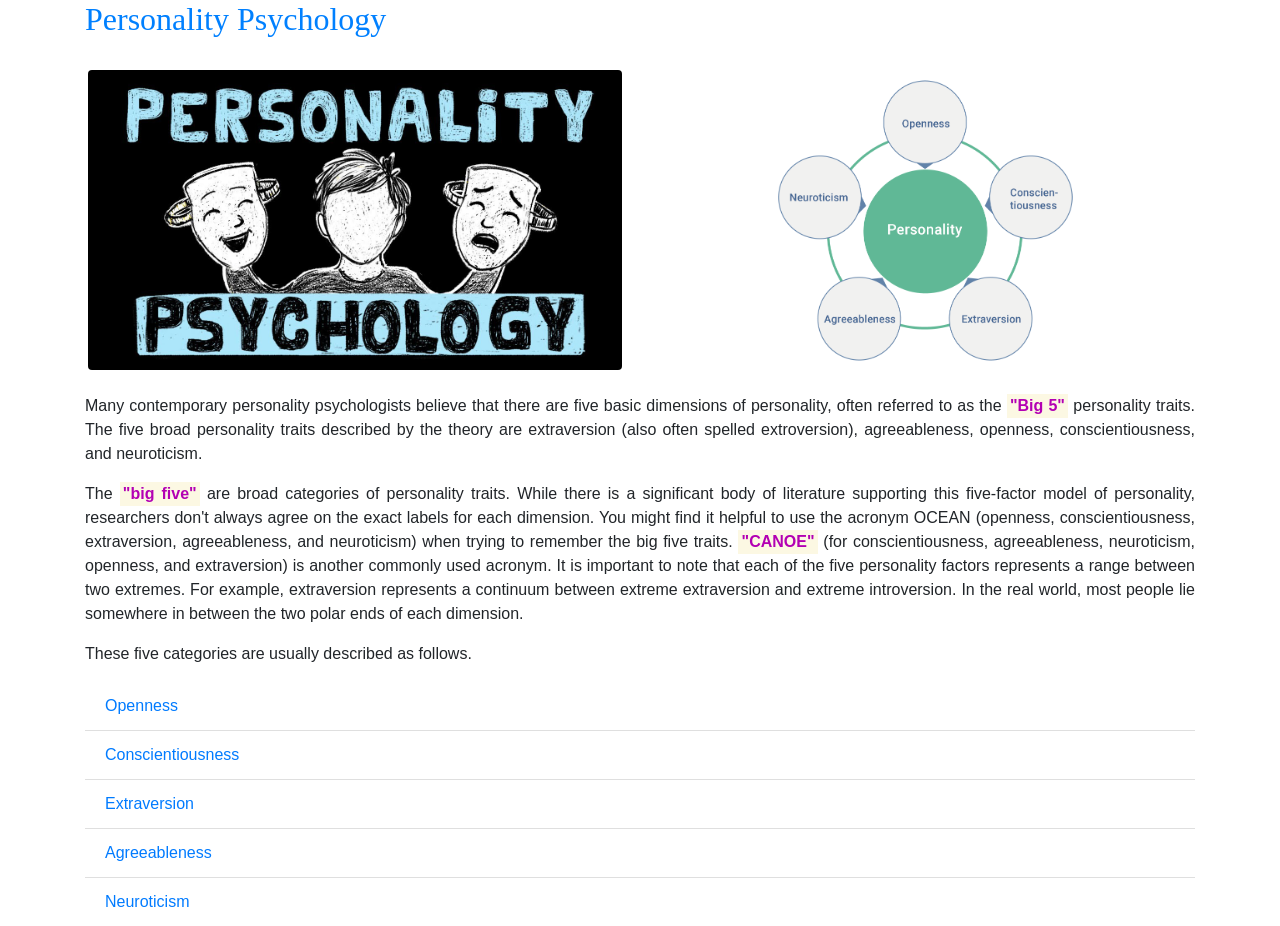
<file: index.html>
<!DOCTYPE html>
<html>
  <head>
    <link rel="stylesheet" href="https://stackpath.bootstrapcdn.com/bootstrap/4.4.1/css/bootstrap.min.css" integrity="sha384-Vkoo8x4CGsO3+Hhxv8T/Q5PaXtkKtu6ug5TOeNV6gBiFeWPGFN9MuhOf23Q9Ifjh" crossorigin="anonymous">
    <meta name="viewport" content="width=device-width, initial-scale=1">
    <title>The psychology of personality</title>
    <link rel="stylesheet" href="style_2.css">
  </head>
  <body>
    <div class="container">
      <h2 style="color:#0080ff;font-family:cursive">Personality Psychology</h2><br>
      <div class="text-center">
        <div class="row">
          <div class="col-sm"><img src="personailty_psycho.jpg" class="rounded img-fluid" style="height:300px;"></div>
          <div class="col-sm"><img src="Wiki-grafik_peats-de_big_five_ENG.png" class="rounded img-fluid" style="height:300px;"></div>
        </div>
      </div>
      <div class="text-justify">
        <br>
        <p>
          Many contemporary personality psychologists believe that there are five basic dimensions of personality, often
          referred to as the <span class="mark">"Big 5"</span> personality traits. The five broad personality traits described by the
          theory are extraversion (also often spelled extroversion), agreeableness, openness, conscientiousness, and neuroticism.
        </p>
        <p>
          The <span class="mark">"big five"</span> are broad categories of personality traits.
          While there is a significant body of literature supporting this five-factor model of personality,
          researchers don't always agree on the exact labels for each dimension. You might find it helpful
          to use the acronym OCEAN (openness, conscientiousness, extraversion, agreeableness, and neuroticism)
          when trying to remember the big five traits. <span class="mark">"CANOE"</span> (for conscientiousness, agreeableness, neuroticism,
          openness, and extraversion) is another commonly used acronym. It is important to note that each of the
          five personality factors represents a range between two extremes. For example, extraversion represents a
          continuum between extreme extraversion and extreme introversion. In the real world, most people lie
          somewhere in between the two polar ends of each dimension.
        </p>
        <p>
          These five categories are usually described as follows.<br>
        </p>
      </div>
      <div class="list-group list-group-flush">
        <a class="list-group-item" href="Openness.html">Openness</a>
        <a class="list-group-item" href="Consc.html">Conscientiousness</a>
        <a class="list-group-item" href="Extraversion.html">Extraversion</a>
        <a class="list-group-item" href="Agreeable.html">Agreeableness</a>
        <a class="list-group-item" href="Neuro.html">Neuroticism</a>
      </div>
    </div>
  </body>
</html>
</file>
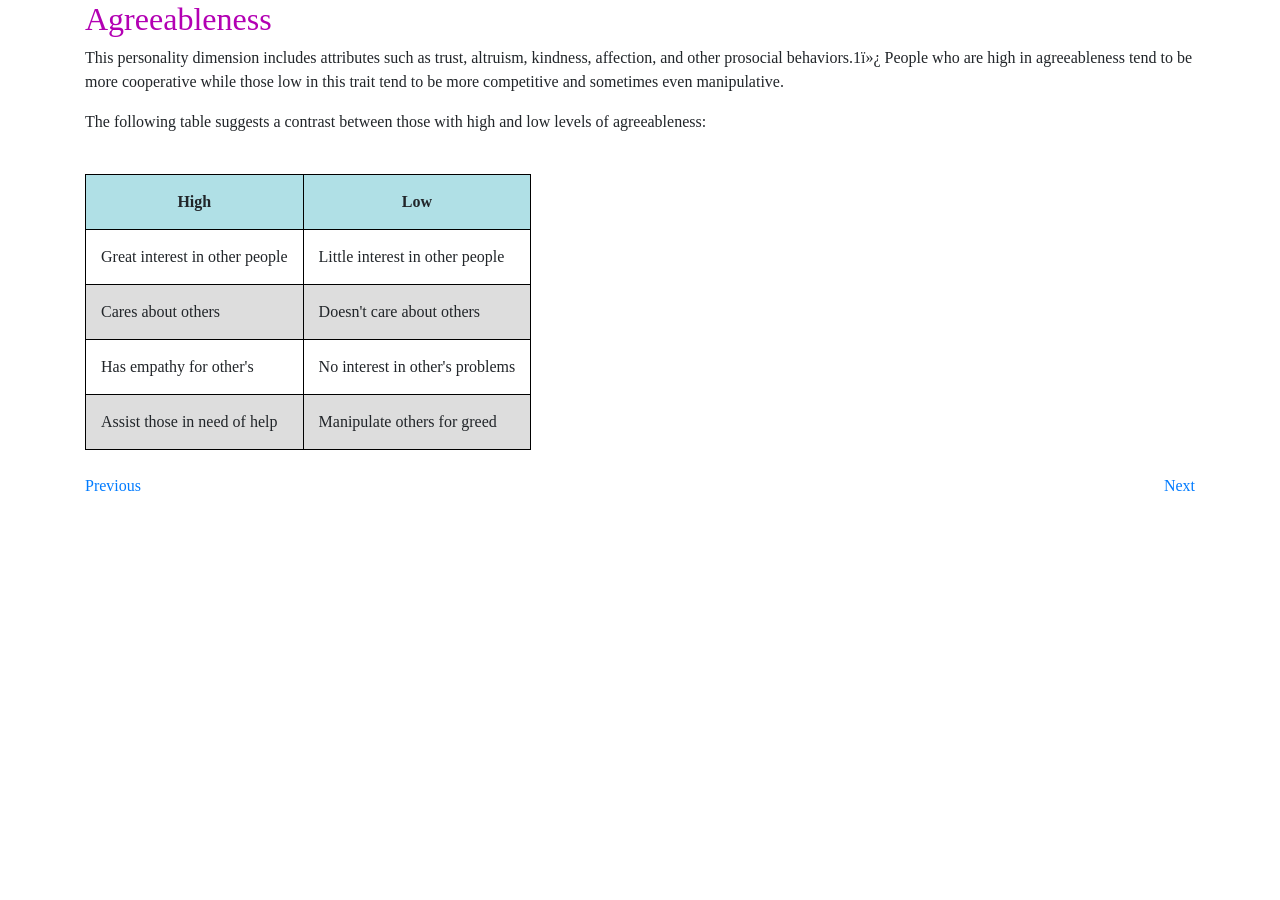
<file: Agreeable.html>
<!DOCTYPE html>
<html>
  <head>
    <title>Agreeableness</title>
    <link rel="stylesheet" href="https://stackpath.bootstrapcdn.com/bootstrap/4.4.1/css/bootstrap.min.css" integrity="sha384-Vkoo8x4CGsO3+Hhxv8T/Q5PaXtkKtu6ug5TOeNV6gBiFeWPGFN9MuhOf23Q9Ifjh" crossorigin="anonymous">
    <meta name="viewport" content="width=device-width, initial-scale=1">
    <link rel="stylesheet" href="main_style.css">
  </head>
  <body>
    <div class="container">
      <h2>
        Agreeableness
      </h2>
      <p>
        This personality dimension includes attributes such as trust, altruism, kindness, affection,
        and other prosocial behaviors.1﻿ People who are high in agreeableness tend to be more cooperative
        while those low in this trait tend to be more competitive and sometimes even manipulative.
      </p>
      <p>
        The following table suggests a contrast between those with high and low levels of agreeableness:
      </p>
      <br>
      <table>
        <tr>
          <th>High</th>
          <th>Low</th>
        </tr>
        <tr>
          <td>Great interest in other people</td>
          <td>Little interest in other people</td>
        </tr>
        <tr>
          <td>Cares about others</td>
          <td>Doesn't care about others</td>
        </tr>
        <tr>
          <td>Has empathy for other's</td>
          <td>No interest in other's problems</td>
        </tr>
        <tr>
          <td>Assist those in need of help</td>
          <td>Manipulate others for greed</td>
        </tr>
      </table>
      <br>
      <a id="left" href="Extraversion.html">Previous</a>
      <a id="right" href="Neuro.html">Next</a>

    </div>
  </body>
</html>
</file>
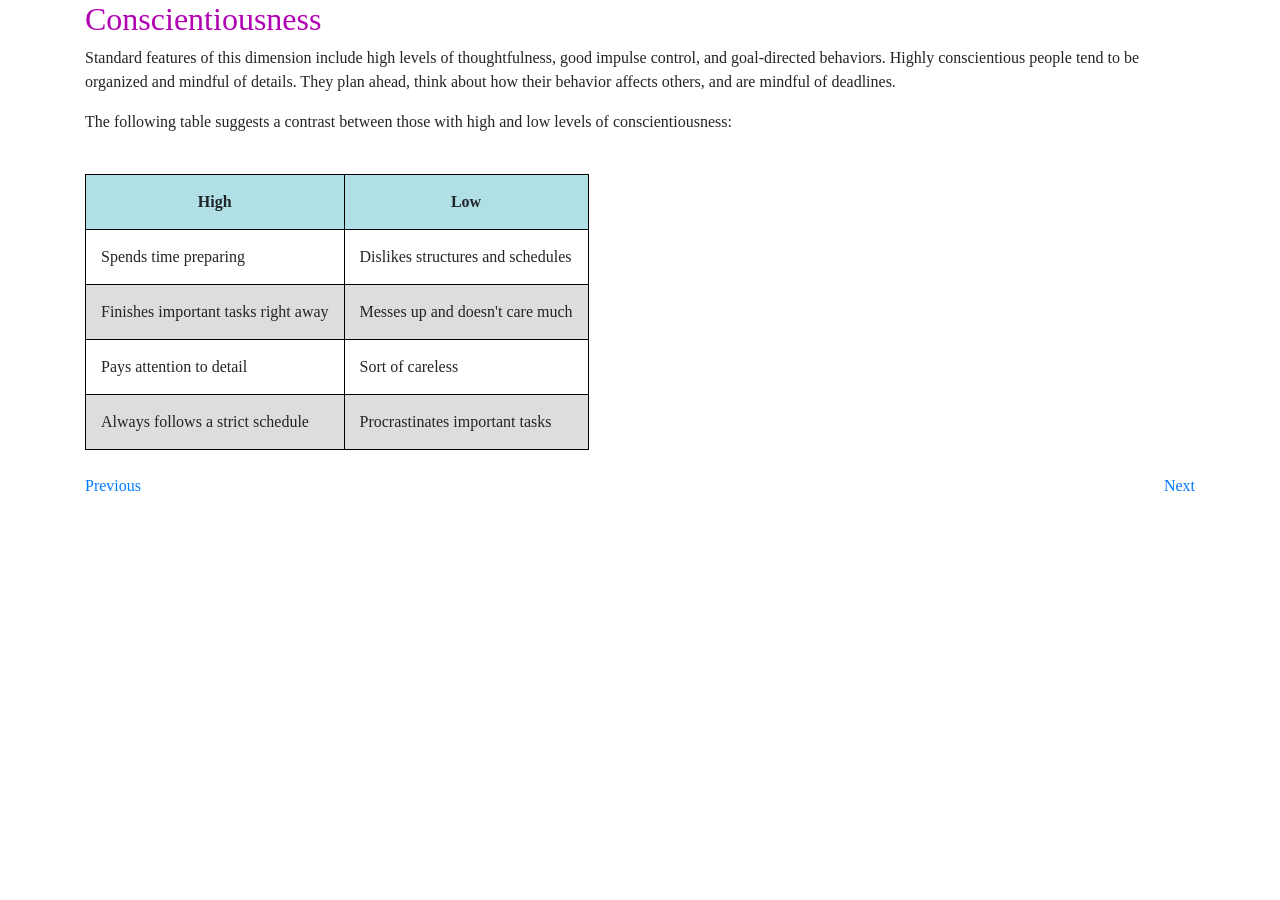
<file: Consc.html>
<!DOCTYPE html>
<html>
  <head>
    <title>Conscientiousness</title>
    <link rel="stylesheet" href="https://stackpath.bootstrapcdn.com/bootstrap/4.4.1/css/bootstrap.min.css" integrity="sha384-Vkoo8x4CGsO3+Hhxv8T/Q5PaXtkKtu6ug5TOeNV6gBiFeWPGFN9MuhOf23Q9Ifjh" crossorigin="anonymous">
    <meta name="viewport" content="width=device-width, initial-scale=1">
    <link rel="stylesheet" href="main_style.css">
  </head>
  <body>
    <div class="container">
      <h2>Conscientiousness</h2>
      <p>
        Standard features of this dimension include high levels of thoughtfulness, good impulse control,
        and goal-directed behaviors. Highly conscientious people tend to be organized and mindful of details.
        They plan ahead, think about how their behavior affects others, and are mindful of deadlines.
      </p>
      <p>
        The following table suggests a contrast between those with high and low levels of conscientiousness:
      </p>
      <br>
      <table>
        <tr>
          <th>High</th>
          <th>Low</th>
        </tr>
        <tr>
          <td>Spends time preparing</td>
          <td>Dislikes structures and schedules</td>
        </tr>
        <tr>
          <td>Finishes important tasks right away</td>
          <td>Messes up and doesn't care much</td>
        </tr>
        <tr>
          <td>Pays attention to detail</td>
          <td>Sort of careless</td>
        </tr>
        <tr>
          <td>Always follows a strict schedule</td>
          <td>Procrastinates important tasks</td>
        </tr>
      </table>
      <br>
      <a id="left" href="Openness.html">Previous</a>
      <a id="right" href="Extraversion.html">Next</a>

    </div>
  </body>
</html>
</file>
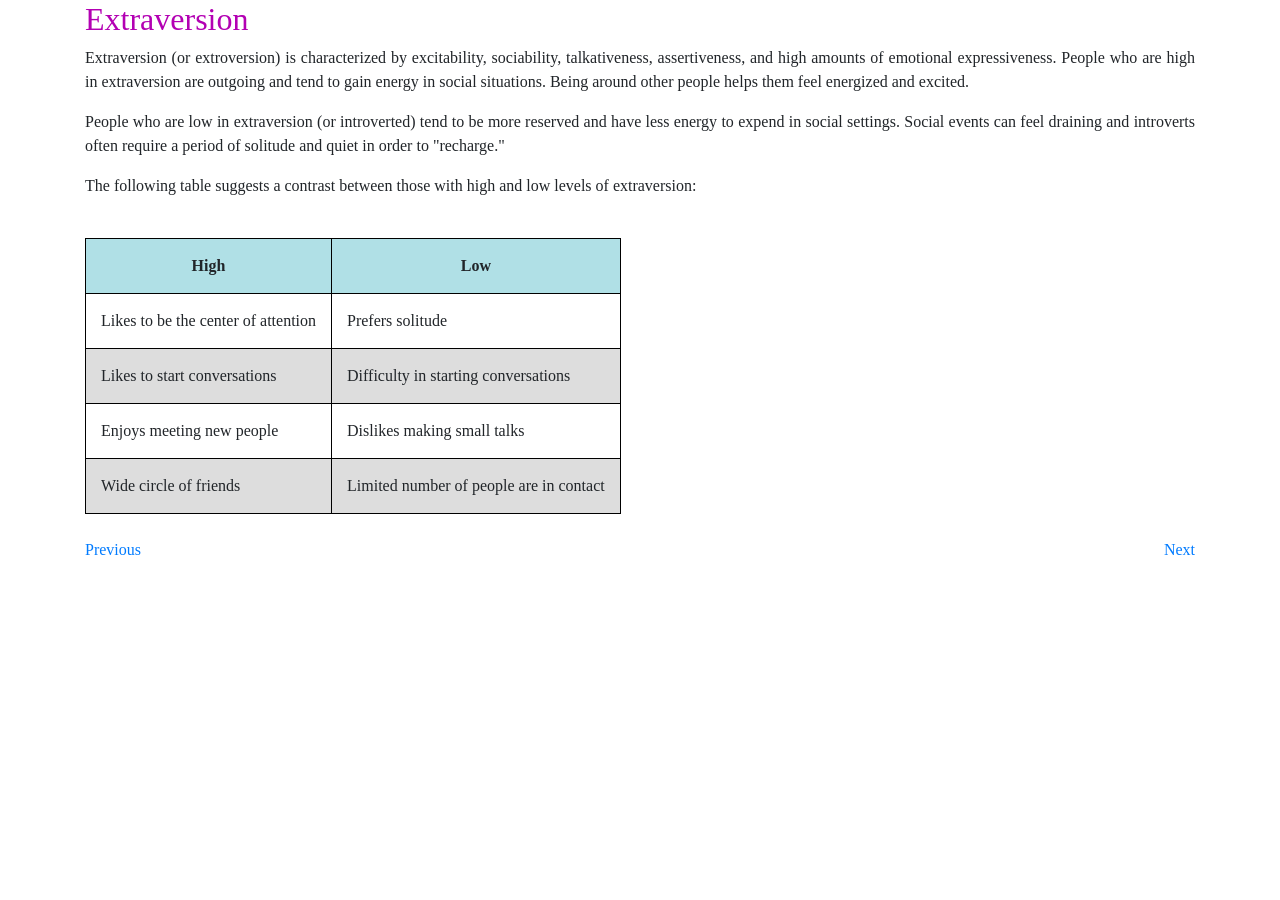
<file: Extraversion.html>
<!DOCTYPE html>
<html>
  <head>
    <title>Extraversion</title>
    <link rel="stylesheet" href="https://stackpath.bootstrapcdn.com/bootstrap/4.4.1/css/bootstrap.min.css" integrity="sha384-Vkoo8x4CGsO3+Hhxv8T/Q5PaXtkKtu6ug5TOeNV6gBiFeWPGFN9MuhOf23Q9Ifjh" crossorigin="anonymous">
    <meta name="viewport" content="width=device-width, initial-scale=1">
    <link rel="stylesheet" href="main_style.css">
  </head>
  <body>
    <div class="container">
      <h2>
        Extraversion
      </h2>
      <div class="text-justify">
        <p>
          Extraversion (or extroversion) is characterized by excitability, sociability, talkativeness,
          assertiveness, and high amounts of emotional expressiveness. People who are high in extraversion
          are outgoing and tend to gain energy in social situations. Being around other people helps them
          feel energized and excited.
        </p>
        <p>
          People who are low in extraversion (or introverted) tend to be more reserved and have less energy to
          expend in social settings. Social events can feel draining and introverts often require a period of
          solitude and quiet in order to "recharge."
        </p>
        <p>
          The following table suggests a contrast between those with high and low levels of extraversion:
        </p>
        <br>
      </div>
      <table>
        <tr>
          <th>High</th>
          <th>Low</th>
        </tr>
        <tr>
          <td>Likes to be the center of attention</td>
          <td>Prefers solitude</td>
        </tr>
        <tr>
          <td>Likes to start conversations</td>
          <td>Difficulty in starting conversations</td>
        </tr>
        <tr>
          <td>Enjoys meeting new people</td>
          <td>Dislikes making small talks</td>
        </tr>
        <tr>
          <td>Wide circle of friends</td>
          <td>Limited number of people are in contact</td>
        </tr>
      </table>
      <br>
      <a id="left" href="Consc.html">Previous</a>
      <a id="right" href="Agreeable.html">Next</a>
    </div>
  </body>
</html>
</file>
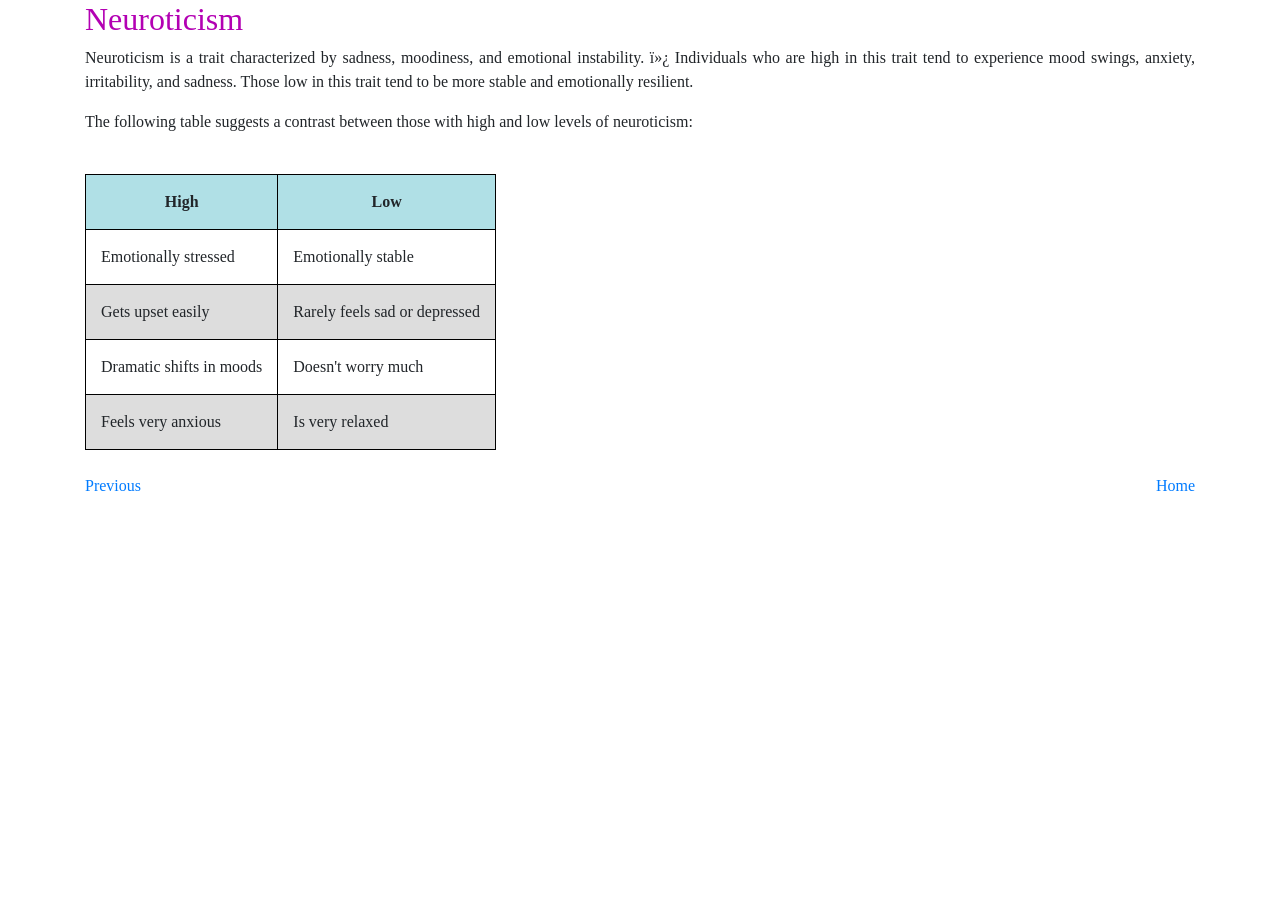
<file: Neuro.html>
<!DOCTYPE html>
<html>
  <head>
    <title>Neuroticism</title>
    <link rel="stylesheet" href="https://stackpath.bootstrapcdn.com/bootstrap/4.4.1/css/bootstrap.min.css" integrity="sha384-Vkoo8x4CGsO3+Hhxv8T/Q5PaXtkKtu6ug5TOeNV6gBiFeWPGFN9MuhOf23Q9Ifjh" crossorigin="anonymous">
    <meta name="viewport" content="width=device-width, initial-scale=1">
    <link rel="stylesheet" href="main_style.css">
  </head>
  <body>
    <div class="container">
      <h2>
        Neuroticism
      </h2>
      <div class="text-justify">
        <p>
          Neuroticism is a trait characterized by sadness, moodiness, and emotional instability.
  ﻿        Individuals who are high in this trait tend to experience mood swings, anxiety, irritability,
          and sadness. Those low in this trait tend to be more stable and emotionally resilient.
        </p>
        <p>
          The following table suggests a contrast between those with high and low levels of neuroticism:
        </p> <br>
        <table>
          <tr>
            <th>High</th>
            <th>Low</th>
          </tr>
          <tr>
            <td>Emotionally stressed</td>
            <td>Emotionally stable</td>
          </tr>
          <tr>
            <td>Gets upset easily</td>
            <td>Rarely feels sad or depressed</td>
          </tr>
          <tr>
            <td>Dramatic shifts in moods</td>
            <td>Doesn't worry much</td>
          </tr>
          <tr>
            <td>Feels very anxious</td>
            <td>Is very relaxed</td>
          </tr>
        </table>
        <br>
        <a id="left" href="Agreeable.html">Previous</a>
        <a id="right" href="index.html">Home</a>
      </div>
    </div>
  </body>
</html>
</file>
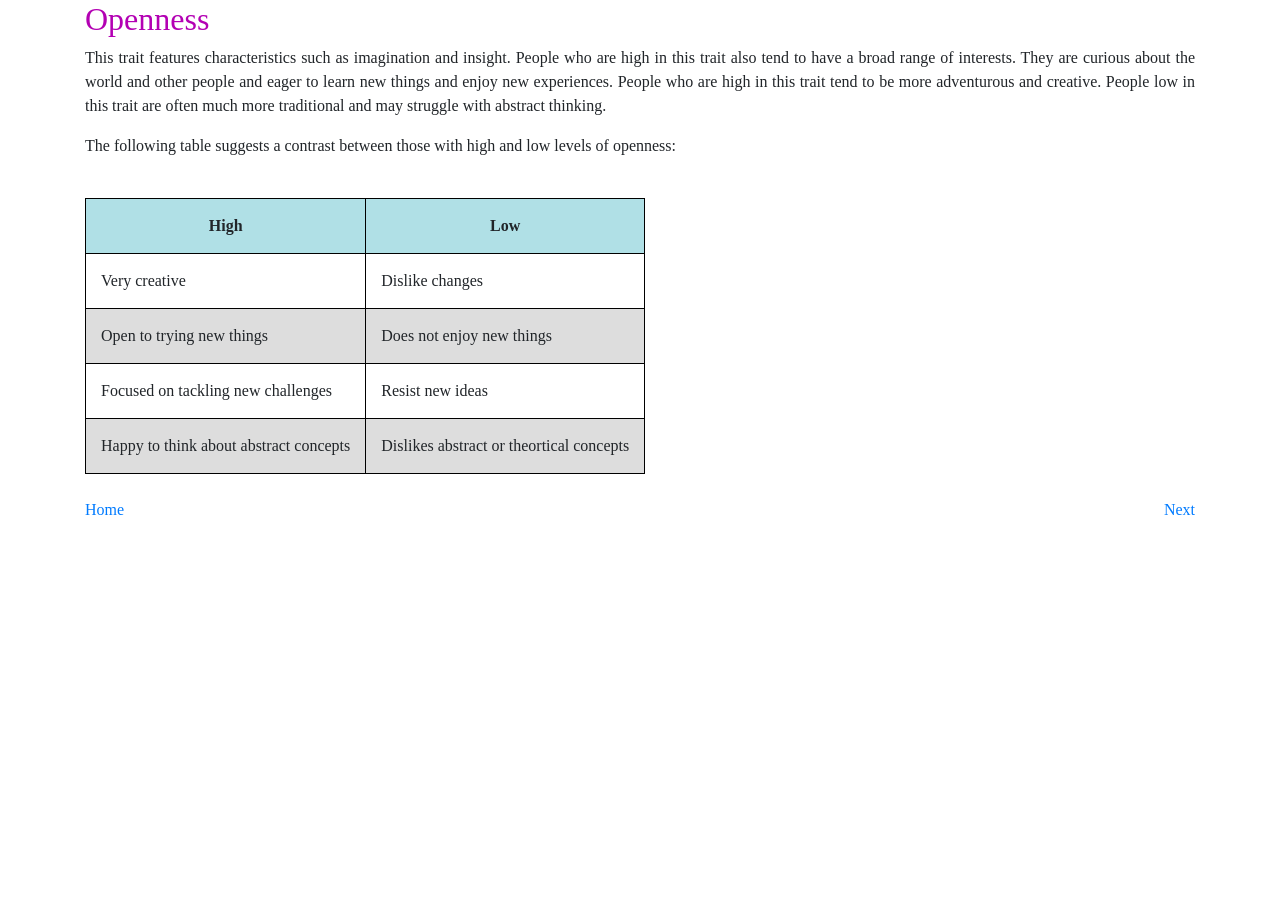
<file: Openness.html>
<!DOCTYPE html>
<html>
  <head>
    <title>Openness</title>
    <link rel="stylesheet" href="https://stackpath.bootstrapcdn.com/bootstrap/4.4.1/css/bootstrap.min.css" integrity="sha384-Vkoo8x4CGsO3+Hhxv8T/Q5PaXtkKtu6ug5TOeNV6gBiFeWPGFN9MuhOf23Q9Ifjh" crossorigin="anonymous">
    <meta name="viewport" content="width=device-width, initial-scale=1">
    <link rel="stylesheet" href="main_style.css">
  </head>
  <body>
    <div class="container">
      <h2>Openness</h2>
      <div class="text-justify">
        <p>
          This trait features characteristics such as imagination and insight.
          People who are high in this trait also tend to have a broad range of interests.
          They are curious about the world and other people and eager to learn new things and enjoy new experiences.
          People who are high in this trait tend to be more adventurous and creative.
          People low in this trait are often much more traditional and may struggle with abstract thinking.
        </p>
        <p>
          The following table suggests a contrast between those with high and low levels of openness:
        </p>
        <br>
        <table>
          <tr>
            <th>High</th>
            <th>Low</th>
          </tr>
          <tr>
            <td>Very creative</td>
            <td>Dislike changes</td>
          </tr>
          <tr>
            <td>Open to trying new things</td>
            <td>Does not enjoy new things</td>
          </tr>
          <tr>
            <td>Focused on tackling new challenges</td>
            <td>Resist new ideas</td>
          </tr>
          <tr>
            <td>Happy to think about abstract concepts</td>
            <td>Dislikes abstract or theortical concepts</td>
          </tr>
        </table>
        <br>
        <a href="index.html" style="float:left;">Home</a>
        <a href="Consc.html" style="float:right;">Next</a>
      </div>
    </div>
  </body>
</html>
</file>
<file: style_2.css>
a:hover, p .mark {
  color: #b300b3;
  font-weight: bold;
}

a:hover {
  font-family: cursive;
  text-decoration: none;
}

@media only screen and (max-width: 768px) {
  body {
    font-size: 20px;
  }
}
@media only screen and (max-width: 992px) {
  body {
    font-size: 18px;
  }
}

/*# sourceMappingURL=style_2.css.map */
</file>
<file: main_style.css>
h2
{
  color:#b300b3;
}
body{
  font-family: cursive;
}
table,th,td{
  border: 1px solid black;
  border-collapse: collapse;
  padding:15px;
}
th{
  text-align: center;
  background-color:powderblue;
}
tr:nth-child(odd) {
  background-color: #ddd;
}

#left{
  float:left;
}
#right{
  float:right;
}
a:hover{
  text-decoration: none;
  font-weight: bold;
}
@media only screen and (max-width:768px){
  body{
    font-size: 20px;
  }
}
@media only screen and (max-width:992px){
  body{
    font-size: 18px;
  }
}
</file>
